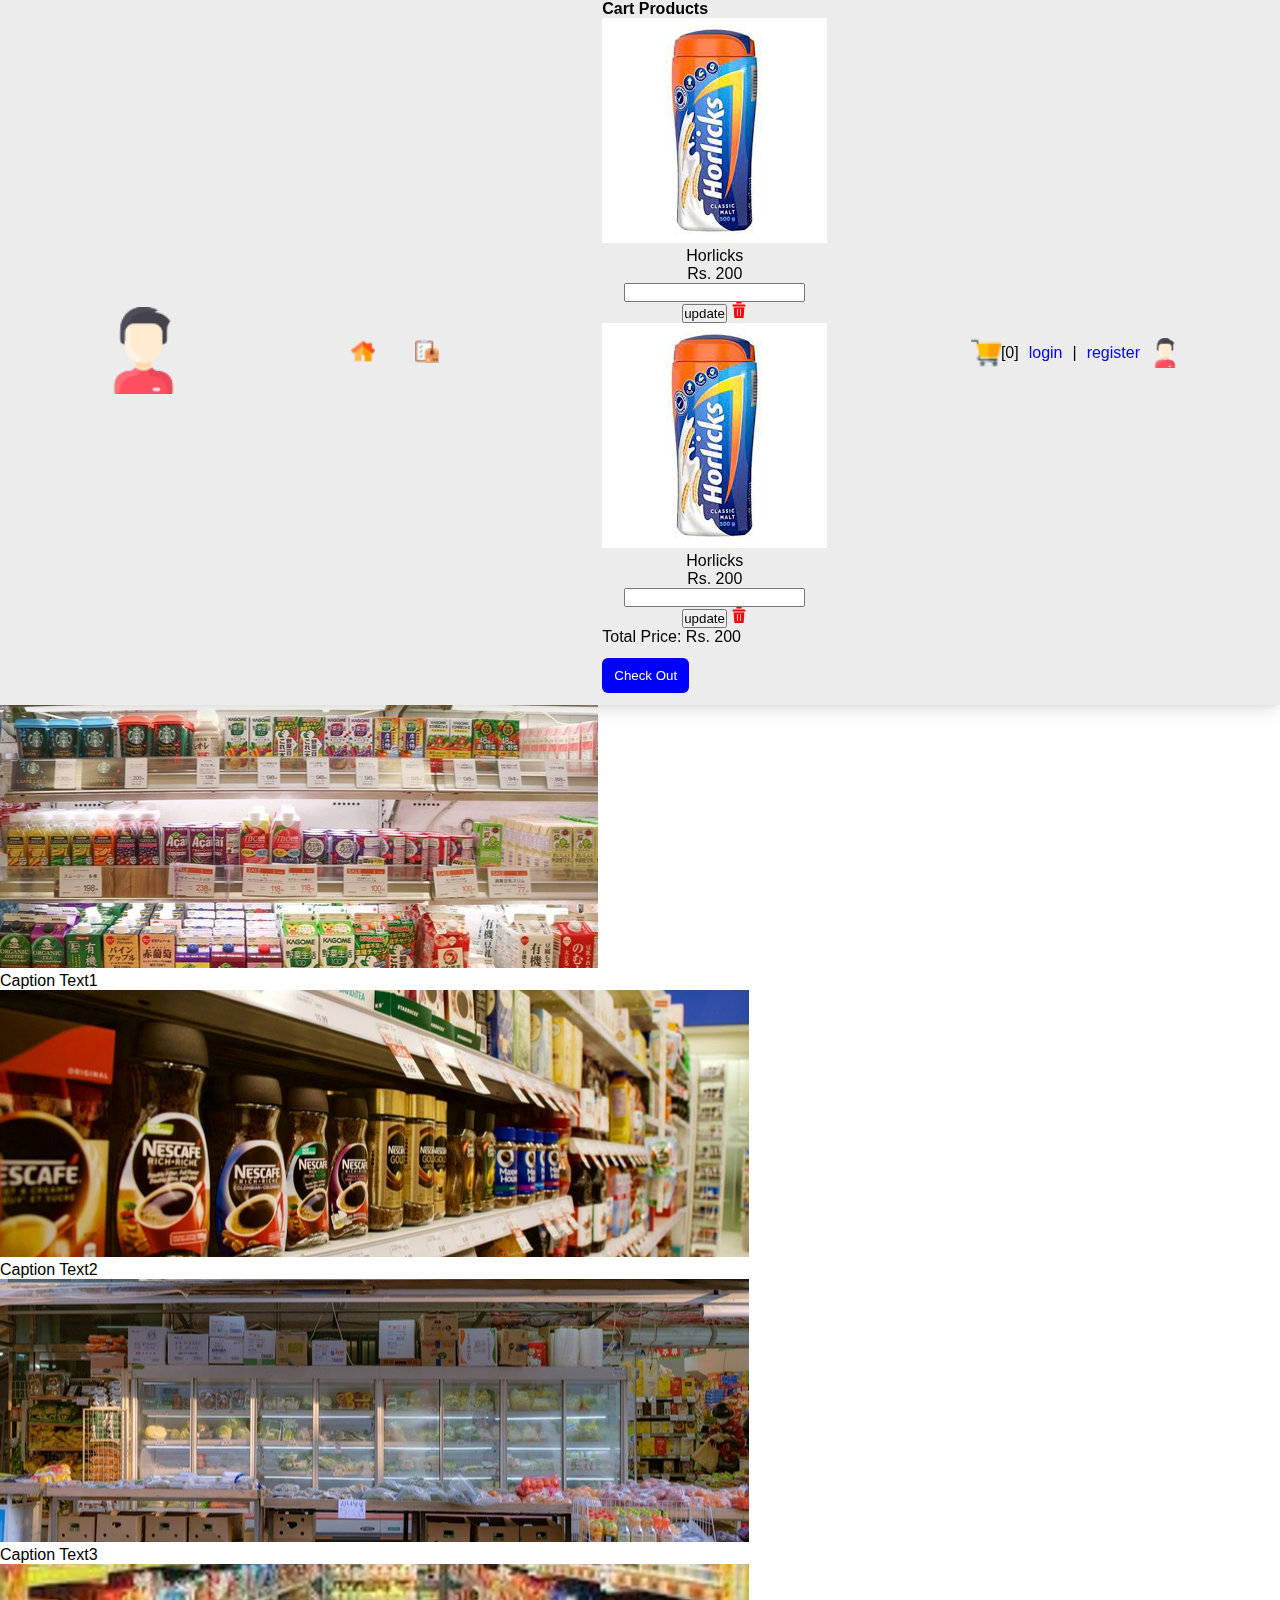
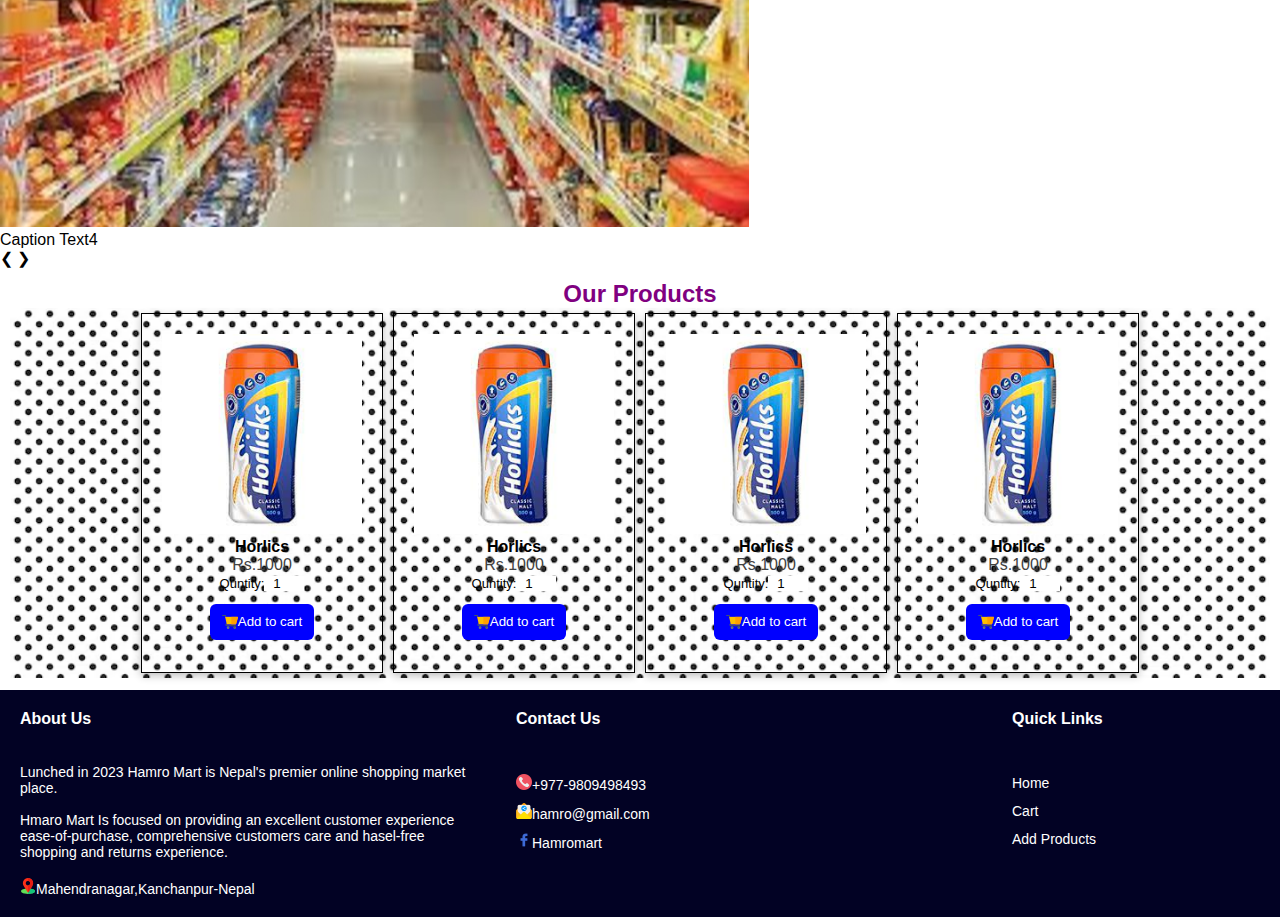
<file: index.html>
<!DOCTYPE html>
<html lang="en">

<head>
    <meta charset="UTF-8">
    <meta http-equiv="X-UA-Compatible" content="IE=edge">
    <meta name="viewport" content="width=device-width, initial-scale=1.0">
    <title>Hamro Mart</title>
    <link rel="stylesheet" href="./css/style.css">
    <link rel="stylesheet" href="./css/user_cart.css">
</head>

<body>

</body>

</html>
<!--header section-->
<section id="header">
    <div class="nav">
        <div class="logo">
            <img src="./assets/icons/man.png" alt="">
        </div>

        <div class="links">
            <ul>
                <li><a href="index.php"><img src="./assets/icons/home.png" alt=""></a></li>
                <li><a href="user_order.html"><img src="./assets/icons/order.png" alt=""></a></li>

            </ul>
        </div>
        <!--cart section-->
        <div class="cart">
            <h4>Cart Products</h4>
            <div class="added-cart ">
                <div class="added-products margin">
                    <img src="./assets/products/horlicks.jpeg" alt="">
                </div>
                <div class="added-product-name margin">
                    <p>Horlicks</p>
                </div>
                <div class="added-product-price margin">
                    <p>Rs. 200</p>
                </div>
                <div class="added-quantity margin">
                    <input type="number" required min="1">
                </div>
                <div class="delete">
                <input type="submit" name="update_cart" value="update">
                 <a href="#"><img src="./assets/icons/delete.png" alt=""></a>
                </div>
            </div>
            <div class="added-cart ">
                <div class="added-products margin">
                    <img src="./assets/products/horlicks.jpeg" alt="">
                </div>
                <div class="added-product-name margin">
                    <p>Horlicks</p>
                </div>
                <div class="added-product-price margin">
                    <p>Rs. 200</p>
                </div>
                <div class="added-quantity margin">
                    <input type="number" required min="1">
                </div>
                <div class="delete">
                 <input type="submit" name="update-cart" value="update"><img>
                 <a href="#"><img src="./assets/icons/delete.png" alt=""></a>
                 
                </div>
            </div>
             <div class="total-price">
                 <p >Total Price: Rs. 200</p>
             </div>
             <div class="button"><button>Check Out</button></div>
       </div>
        
        <div class="profile">
                <img id="cart-image"src="./assets/icons/cat.png" alt=""></a><span>[0]</span>
                <a href="login.php">login</a>
                |
                <a href="register.php">register</a>
            <img id="profile" src="./assets/icons/man.png" alt="">
        </div>
        <div class="profile-details" id="display">
            <p>Nam: Dammar singh rana</p>
            <p>Email: dammarrana093@gmail.com </p>
            <a href="#logout"><button><img src="./assets/icons/check-out.png"
                        alt="">Logout</button></a>
        </div>
    </div>

</section>
<!--slider section-->
<section>
   <div class="slide-container">
     <div class="slide">

        <img src="./assets/sliders/slider1.jpg" alt="">
        <div class="caption"> Caption Text1 </div>

     </div>

     <div class="slide">

        <img src="./assets/sliders/slider2.jpg" alt="">
        <div class="caption"> Caption Text2 </div>

     </div>

     <div class="slide">

       <img src="./assets//sliders/slider3.jpg" alt="">
      <div class="caption"> Caption Text3 </div>

     </div>

     <div class="slide">

       <img src="./assets/sliders/slider4.jpeg " alt="">
       <div class="caption"> Caption Text4 </div>

     </div>
      <span class="arrow prev" onclick="controller(-1)">&#10094</span>
      <span class="arrow next" onclick="controller(1)">&#10095</span>
    </div>
</section>
<section id="products">
    <h2>Our Products</h2>
    <div class="products">

        <div class="product-details">
             <!--showing details of product--> 
                 <img src="./assets/products/horlicks.jpeg" alt="" class="image">
                 <h4>Horlics</h4>
                 <p>Rs.1000</p>
                 <span>Quntity:</span><input type="number" name="quantity" min="1" value="1">
                 <button><img src="./assets/icons/cat.png" alt="">Add to cart</button>
         </div>
         <div class="product-details">
            <!--showing details of product--> 
                <img src="./assets/products/horlicks.jpeg" alt="" class="image">
                <h4>Horlics</h4>
                <p>Rs.1000</p>
                <span>Quntity:</span><input type="number" name="quantity" min="1" value="1">
                <button><img src="./assets/icons/cat.png" alt="">Add to cart</button>
        </div>
        <div class="product-details">
            <!--showing details of product--> 
                <img src="./assets/products/horlicks.jpeg" alt="" class="image">
                <h4>Horlics</h4>
                <p>Rs.1000</p>
                <span>Quntity:</span><input type="number" name="quantity" min="1" value="1">
                <button><img src="./assets/icons/cat.png" alt="">Add to cart</button>
        </div>
        <div class="product-details">
            <!--showing details of product--> 
                <img src="./assets/products/horlicks.jpeg" alt="" class="image">
                <h4>Horlics</h4>
                <p>Rs.1000</p>
                <span>Quntity:</span><input type="number" name="quantity" min="1" value="1">
                <button><img src="./assets/icons/cat.png" alt="">Add to cart</button>
        </div>
       
       
    
    </div>
       
</section>
</section>
<!--footer section-->
<section id="footer">
    <footer>
        <div class="about-us">
            <h4>About Us</h4>
            <br>
            <br>
            <p style="width: 90%;">
                Lunched in 2023 Hamro Mart is Nepal's premier online shopping market place.
                <br>
                <br>
                Hmaro Mart Is focused on providing an excellent customer experience 
                ease-of-purchase,
                comprehensive
                customers care and hasel-free shopping and returns experience.
            </p>
            <br>
            <p><img src="./assets/icons/location.png" alt="">Mahendranagar,Kanchanpur-Nepal</p>
        </div>
        <div class="contact-us">
            <h4>Contact Us</h4>
            <br><br>
            <p><img src="./assets/icons/phone-call.png" alt="">+977-9809498493</p>
            <p><img src="./assets/icons/email.png" alt="">hamro@gmail.com</p>
            <p><img src="./assets/icons/fb.png" alt="">Hamromart</p>
        </div>

        <div class="quick-links">
            <h4>Quick Links</h4>
            <br><br>
            <p><a href="index.php">Home</a></p>
            <p><a href="user_cart.php">Cart</a></p>
            <p><a href="user_order.php">Add Products</a></p>
        </div>
    </footer>
</section>
<script src="./js/app.js"></script>
<script src="./js/close.js"></script>
<script src="./js/slider.js"></script>
<script src="./js/user_cart.js"></script>
</body>

</html>
</file>
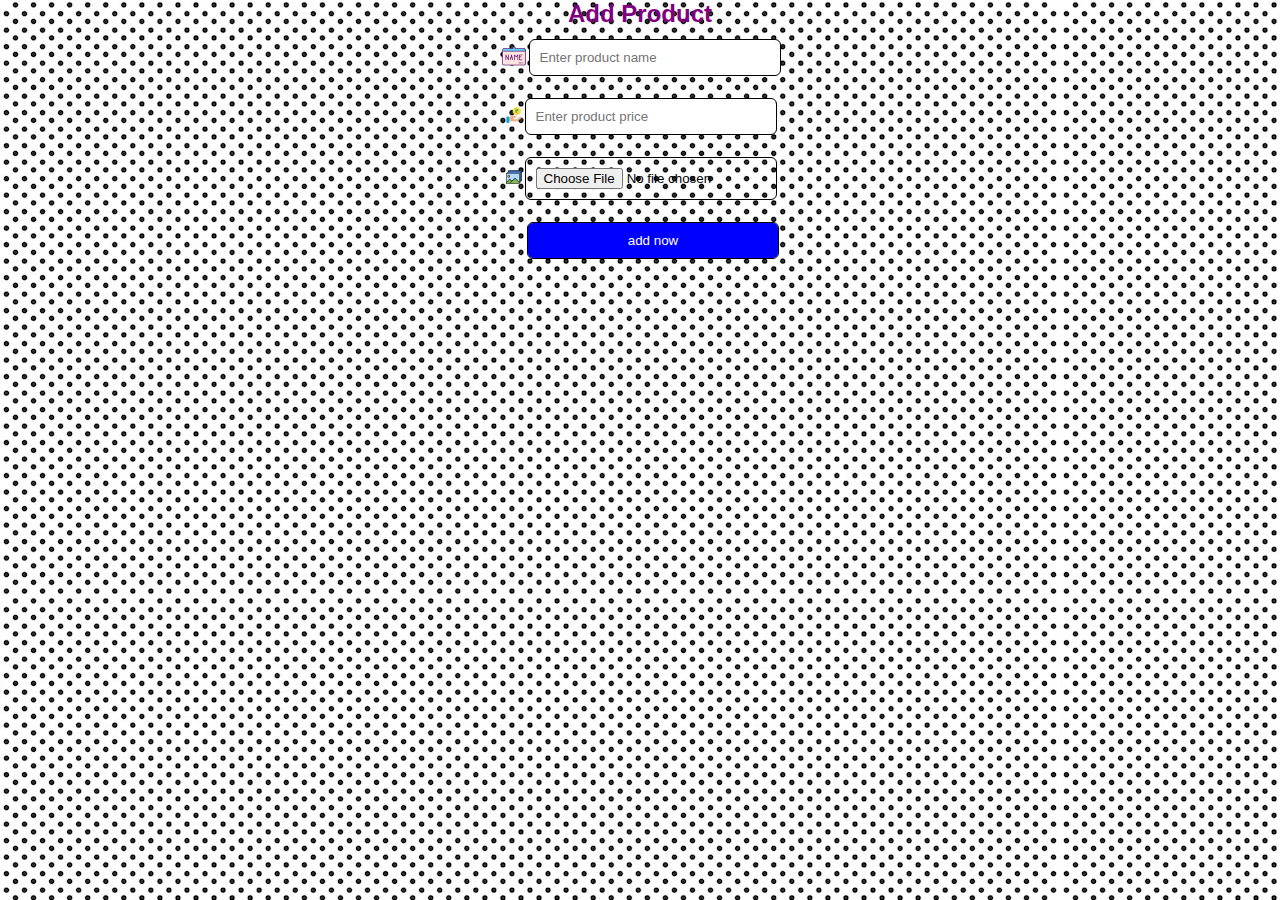
<file: add_product.html>
<!DOCTYPE html>
<html lang="en">
<head>
    <meta charset="UTF-8">
    <meta http-equiv="X-UA-Compatible" content="IE=edge">
    <meta name="viewport" content="width=device-width, initial-scale=1.0">
    <title>add-products</title>
    <link rel="stylesheet" href="./css/login.css">
</head>
<body>
       <div class="product-container">
              <h2 align="center" style="color:purple">Add Product</h2>
              <form action="" method="post" enctype="multipart/form-data">
                <div class="form">
                    <span><img src="./assets/icons/name.png" alt=""></span> <input type="text" name="name"
                        placeholder="Enter product name" class="box" required>
                </div>
                <div class="form">
                    <span><img src="./assets/icons/get-money.png" alt=""></span> <input type="number" name="number"
                        placeholder="Enter product price" class="box" required min="1">
                </div>
                <div class="form">
                    <span><img src="./assets/icons/image-files.png" alt=""></span> <input type="file" name="file" accept="image/jpeg, image/png, image/jpg"
                     class="box" required>
                </div>
            
              <div class="form">
                 <input type="submit" name="add_product" value="add now" class="box btn" >
            </div>
              

              </form>

       </div>
</body>
</html>
</file>
<file: css/style.css>
*{
    margin: 0;
    padding: 0;
    box-sizing: border-box;
    font-family: sans-serif;
}
/*css user header page */
#header{
    position: sticky;
    top: 0;
    z-index: 100;
    margin: 0;
}
.nav{ 
    display: flex;
    justify-content: space-between;
    align-items: center;
    background-color:#ececec;
    box-shadow: rgba(0, 0, 0, 0.1) 0px 10px 15px -3px, rgba(0, 0, 0, 0.05) 0px 4px 6px -2px;
}
.logo{
    margin-left: 100px;
}
.logo img{
    width: 87px;
}

.links ul{
    display: flex;
    justify-content: center;
    align-items: center;
}
.links ul li{
    list-style: none;
    margin: 10px;
    padding: 10px;
}
.links ul li a{
    text-decoration: none;
    font-size: 14px;
    color: black;
}
.links ul li a img{
    width: 24px;
}
.profile{
    margin-right: 100px;
    display: flex;
    justify-content: center;
    align-items: center;
    flex-direction: c;
}
.profile img{
    width: 30px;
}
.profile a{
    text-decoration: none;
    color:blue;
    padding:10px;
}
.profile a:hover{
    color: darkblue;
}
#profile{
    cursor: pointer;
}
.profile-details{
    position: absolute;
    right: 6px;
    top: 71px;
    border: 1px solid red;
    padding: 20px;
    background-color: brown;
    color: white;
    font-size: 14px;
    line-height: 21px;
    transition: 0.5s ease;
    
}

.product-details p{
    color:rgb(66, 65, 65);
}
.product-details input{
    width: 40px;
    outline: none;
    border: none;
    text-align: center;

}
.add-to-cart{
    padding: 10px;
    background-color: blue;
    color: white;
    outline: none;
    border: none;
    border-radius: 6px;
    margin-top: 12px;
    cursor: pointer;
}
.add-to-cart:hover{
    background-color: darkblue;
}
.product-details span{
    font-size: 13px;
    font-weight: 500;
}
#display{
    display: none;
}
button{
    margin: 12px auto;
    background-color: blue;
    color: white;
    outline: none;
    border: none;
    padding: 10px 12px;
    border-radius: 6px;
    cursor: pointer;
}
button:hover{
    background-color: darkblue;
}
/*banner*/
.banner img{
    width: 100%;
}
/*css for prodcts*/
.form{
    text-align: center;
}
#products{
    margin: 12px 10px;
}
#products h2{
    text-align: center;
    color: purple;
}
.products{
    display: flex;
    background-image: url(/assets/dottedbackground.png);
    background-color: black;
    background-size: cover;
    justify-content: center;
    align-items: center;
    flex-wrap: wrap;
}
.product-details{
    border: 1px solid black;
    text-align: center;
    margin: 5px;
    padding: 20px;
    cursor: pointer;
    box-shadow: rgba(0, 0, 0, 0.24) 0px 3px 8px;
}
.image{
    width: 200px;
    height: 200px;
}
.product-details:hover{
    transform: scale(1.03);
}
.product-details button{
    display: flex;
  }
/* css for user footer*/
footer{
    display: flex;
    background-color: #020224;
    padding: 20px;
    color: white;
    justify-content: space-between;
}
.about-us{
    width: 40%;
}
.about-us p{
    font-size: 14px;
    width: 90%;
}
.contact-us{
    width: 40%;
}
.img{
    width: 16px;
}
.contact-us p{
    font-size: 14px;
    margin: 10px 0;
}
.quick-links{
    width: 20%;
}
.quick-links p{
    margin: 10px 0;
}
.quick-links p a{
    text-decoration: none;
    color: white;
    font-size: 14px;

}

/*resposive css user*/
@media (max-width:740px){
    .logo{
        margin: 0;
    }
    .profile{
        margin: 0;
    }
    .profile-details {
        top: 67px;
    }
    .logo img{
        width: 30px;
    }
    .profile img{
        width: 25px;
    }
    .links ul li a img{
        width: 20px;
    }
#footer{
    width:100%;
}
.Searchbox{
    align-self:center;
}

}

@media (max-width:690px) {
    .logo img{
        width: 60px;
    }
    .links ul li a img{
        width: 20px;
    }
}

@media (max-width:482px){
    .slide img{
        width: 100%;
        height: 200px;
   }
   .profile-details {
    top: 30px;
}
}
@media (max-width:468px) {
    .logo img{
        width: 30px;
    }
    .profile img{
        width: 25px;
    }
    .links ul li a{
        font-size: 14px;
    }
    .links ul li a img{
        width: 15px;
    }
    .profile a{
        font-size: 14px;
    }
    .footer h2{
        font-size: 16px;
    }
    .footer p,a{
        font-size: 14px;
    }
    .links ul li{
        margin: 8px;
        padding: 2px;
    }
}
</file>
<file: css/user_cart.css>
*{
    margin: 0;
    padding: 0;
    font-family: sans-serif;
}

.cart h2{
    text-align: center;
    color: purple;
}
.added-cart{
    display: flex;
    justify-content: center;
    align-items: center;
    flex-direction: column;
}
.added-cart  table tr td{
    padding: 10px;
    margin: 10px;
    border-bottom: 1px solid black;
    font-size: 16px;
    font-weight: bold;
}
.added-cart  table tr td img{
    width: 80px;
    height: 80px;
}
.added-cart table tr td input{
    text-align: center;
}
 
.quantity{
    width: 40px;
    outline: 1px solid black;
    border-radius: 2px;
    border: none;
}
.btn{
    outline: none;
    width: 80px;
    padding: 10px 12px;
    background-color:blue;
    color: white;
    border: none;
    text-align: center;
    border-radius: 5px;
    cursor: pointer;
}
.btn:hover{
    background-color:darkblue;
}
.cancel{
    padding: 10px 12px;
    background-color:red;
    text-decoration: none;
    color: white;
    border-radius: 5px;
    cursor: pointer;
    font-size: 12px;
}
.added-cart  table tr td a:hover{
    background-color: darkred;
}

.check-out{
    display: flex;
    justify-content: center;
    align-items: center;
}
.order-btn{
    font-size: 12px;
    background-color: blue;
    color: white;
    padding: 10px 12px;
    outline: none;
    border: none;
    cursor: pointer;
    border-radius: 5px;
    text-decoration: none;
}

.order-btn:hover{
    background-color: darkblue;
}
.disabled{
    pointer-events: none;
    opacity: 0.5;
}

@media (max-width:582px){
    .added-cart form table td{
        font-size: 10px;
    }
    .added-cart form table tr td{
        padding: 2px;
        margin: 0px;
    }
    .btn{
        width: 50px;
        font-size: 10px;
    }
    .added-cart form table tr td{
        font-size: 10px;
    }

}
</file>
<file: css/login.css>
body{
    background-image: url(/assets/dottedbackground.png);
}
*{
    margin: 0;
    padding: 0;
    box-sizing: border-box;
    font-family: sans-serif;
}
.form-container{
    width: 400px;
    margin: 40px auto;
    border:  1px solid green;
    padding: 20px;
    box-shadow: rgba(99, 99, 99, 0.2) 0px 2px 8px 0px;
}
.form-container h2{
    text-align: center;
    font-weight: bold;
}
.form-container h2 span{
    color: purple;
}
.form{
    display: flex;
    justify-content: center;
    align-items: center;
    margin: 0 2px;
    padding:5px;
    padding-left: 10px;
}

.box{
    width: 250px;
    padding: 10px;
    margin: 7px 4px;
    outline: 1px solid black;
    border: none;
    border-radius: 5px;
}
.btn{
    color: white;
    margin-left: 25px;
    background-color:blue;;
}
.btn:hover{
    background-color:darkblue;
}
.form-container p{
    text-align: center;
    font-size: 14px;
}
</file>
